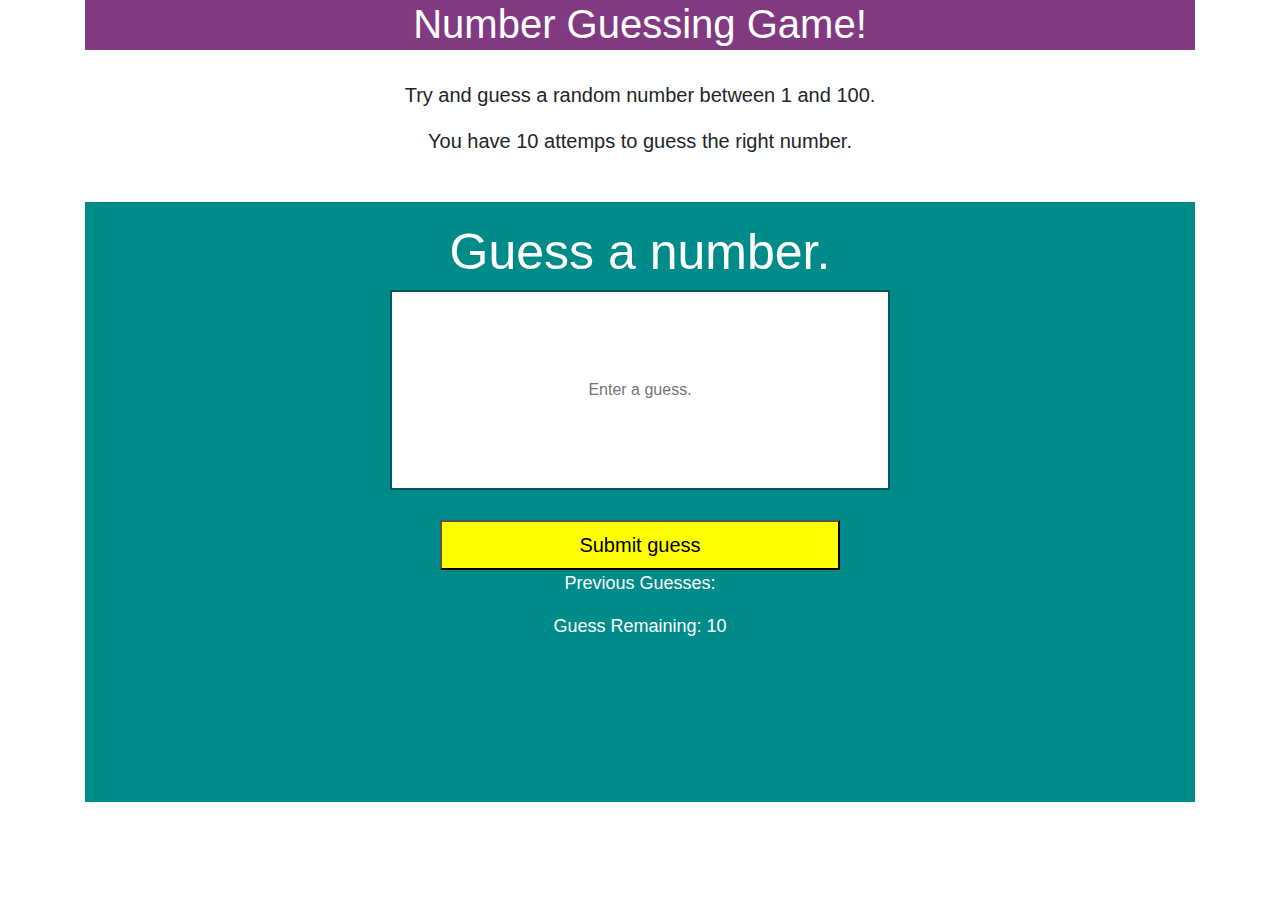
<file: index.html>
<!doctype html>
<html lang="en">
  <head>
    <!-- Required meta tags -->
    <meta charset="utf-8">
    <meta name="viewport" content="width=device-width, initial-scale=1, shrink-to-fit=no">
    <link type="text/css" rel="stylesheet" href="style.css">
    <!-- Bootstrap CSS -->
    <link rel="stylesheet" href="https://maxcdn.bootstrapcdn.com/bootstrap/4.0.0/css/bootstrap.min.css" integrity="sha384-Gn5384xqQ1aoWXA+058RXPxPg6fy4IWvTNh0E263XmFcJlSAwiGgFAW/dAiS6JXm" crossorigin="anonymous">
    <script src="script.js" defer></script>
    <title>Guess The Number</title>
  </head>
  <body>
    
    <div class="container">
        <div class="title_guess">
            <h1>Number Guessing Game!</h1>
        </div>

        <div class="intro_guess">
            <p>Try and guess a random number between 1 and 100.</p>
            <p>You have 10 attemps to guess the right number.</p>
        </div>

        <div class="game_guess">
            <h1>Guess a number.</h1>
            <input type="text" class="guessField" placeholder="Enter a guess.">
            <div>
              <input type="submit" value="Submit guess" class="guessSubmit">
            </div>
           
            <!--
            <div onclick="" class="guessSubmit" id="color_hover">
                <span>Submit Guess</span>
            </div>
            -->

            <div class="resultParas">
                <p class="guesses">Previous Guesses:</p>
                <p class="guessRemain">Guess Remaining: 10</p>
                <p class="lowOrHi"></p>
                <p class="lastResult"></p>
            </div>
            
        </div>
    </div>

    <!-- Optional JavaScript -->
    <!-- jQuery first, then Popper.js, then Bootstrap JS -->
    <script src="https://code.jquery.com/jquery-3.2.1.slim.min.js" integrity="sha384-KJ3o2DKtIkvYIK3UENzmM7KCkRr/rE9/Qpg6aAZGJwFDMVNA/GpGFF93hXpG5KkN" crossorigin="anonymous"></script>
    <script src="https://cdnjs.cloudflare.com/ajax/libs/popper.js/1.12.9/umd/popper.min.js" integrity="sha384-ApNbgh9B+Y1QKtv3Rn7W3mgPxhU9K/ScQsAP7hUibX39j7fakFPskvXusvfa0b4Q" crossorigin="anonymous"></script>
    <script src="https://maxcdn.bootstrapcdn.com/bootstrap/4.0.0/js/bootstrap.min.js" integrity="sha384-JZR6Spejh4U02d8jOt6vLEHfe/JQGiRRSQQxSfFWpi1MquVdAyjUar5+76PVCmYl" crossorigin="anonymous"></script>
  </body>
</html>
</file>
<file: style.css>
h1{
    color: white !important;
    text-align: center;
}

.title_guess{
    background-color: rgb(129, 58, 129) !important;
    height: 50px;
}

.intro_guess{
    padding-top: 30px;
    padding-bottom: 30px;
    text-align: center;
    font-size: 20px;
}

.game_guess{
    justify-content: center;
    margin: 0 auto;
    text-align: center;
    height: 600px;
    background-color:darkcyan;
}

.game_guess h1{
    font-size: 50px;
    padding-top: 20px;
}

.guessField{
    width: 500px;
    height: 200px;
    text-align: center;
    border-color: rgb(1, 87, 87);
    border-style: solid;
}

.guessSubmit{
    cursor: pointer;
    justify-content: center;
    margin: 0 auto;
    margin-top: 30px;
    padding-top: 0px;
    width: 400px !important;
    height: 50px;
    background-color:yellow;
    font-size: 20px;
}

.guessSubmit span{
    font-size: 32px;
    font-weight: bold;
}

#color_hover:hover{
    background-color: rgb(216, 216, 0) ;
}

.guess_guess{
    color: white;
    padding-top: 15px;
}

.resultParas{
    color: white;
    font-size: 18px;
}
</file>
